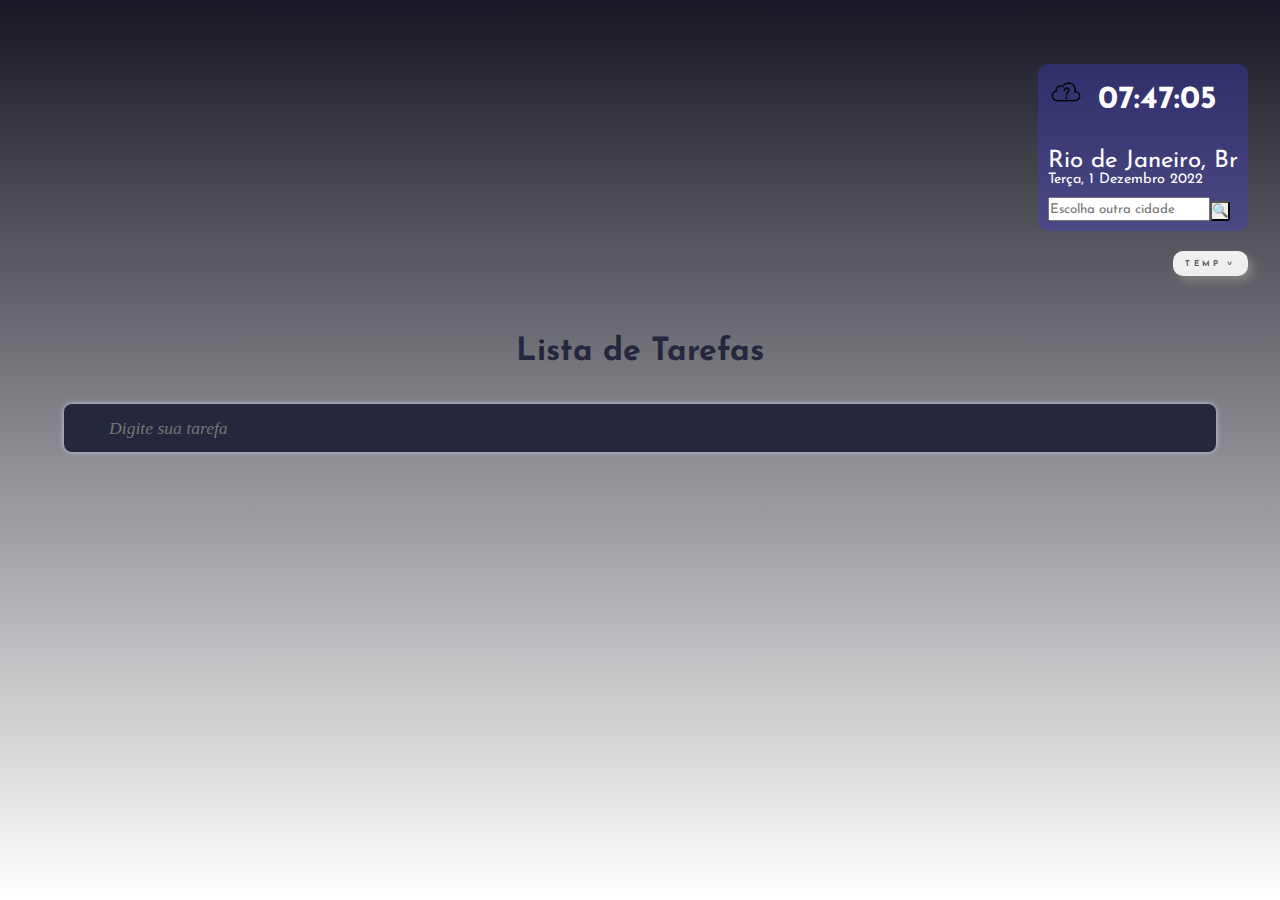
<file: index.html>
<!DOCTYPE html>
<html lang="pt-br">
<head>
    <meta charset="UTF-8">
    <meta http-equiv="X-UA-Compatible" content="IE=edge">
    <meta name="viewport" content="width=device-width, initial-scale=1.0">
    <link rel="stylesheet" href="style.css">
    <link rel="stylesheet" href="./CSS/reset.css">
    <link rel="stylesheet" href="./CSS/tarefas.css">
   
    <title>Lista de Tarefas</title>
</head>
<body onload="time()" >
    
        
    

    <section class="relogio">
        <div class="container1">
            <div class="blocoinf">
                <div class="container-img">
                    <img src="./imagens/icons/unknown.png">
                    
                </div>

                <div class="hora">07:00</div>
                
                <!-- <div class="saudacao">☼ Bom dia</div> -->
                          
                <div class="city">Rio de Janeiro, Br</div>
                <div class="date">Terça, 1 Dezembro 2022</div>
                
                <div class="card-footer bg-white">
                    <div class="input-group ">
                      <input type="text" class="form-control bg-light" placeholder="Escolha outra cidade" aria-label="Recipient's username" aria-describedby="button-addon2">
                      <div class="input-group-append">
                        <button class="btn btn-outline-warning text-dark" type="button" id="button-addon2">🔍
                            <i class="fa fa-search" aria-hidden="true"></i>
                        </button>
                      </div>
                    </div>
                  </div>
                  
                  <div class="data"></div>
                
            </div>
            <div class="botao"><button id="mais">Temp ˅</button></div>
        </div>

        <div class="container2">
            <div class="titulo" id="fuso">Tempo</div>
            <div class="input" id="weather">Sol</div> 
            <div class="titulo" id="temp" >Temperatura</div>
            <div class="container-temp mx-4 my-3">
                <div>22</div>
                <span>°c</span>
              </div>
      
            <!-- <div class="input" id="temperatura">22 <span>°C</span></div>  -->
            <div class="titulo" id="dia-semana">Min_Max</div>
            <div class="input" id="low-high">22°C / 23°C</div>   
            <!-- <div class="titulo" id="semanas">Número da semana</div>                    
            <div class="input">42</div> -->
        </div>
    </section>

    <section class="tarefas">
        <div class="listas">
            <div class="header">
                <p id="titulo">Lista de Tarefas</p>
                
            </div>
            <!-- <hr/> -->
            <br/>
                       
            <div class="nova-tarefa" id="novaTarefa">
                <!-- <button><i class='bx bx-check-circle'></i></button> -->
                <input id="texto" type="text" placeholder="Digite sua tarefa" maxlength="66" autofocus>
                <!-- <button class="botao"><i class='bx bxs-plus-circle'></i></button>  -->
                <!-- <box-icon type='solid' name='plus-circle'></box-icon> -->
                <h3 class="mostra_texto"></h3>
            </div>
    
            <div class="lista" id="lista">
    
            </div>
            
            <!-- <div class="info">
                <p>5 itens restantes</p>
                <div class="textInsert" > 
                    <p class="ativo" id="ativo">Tudo</p>
                    <p>Ativo</p>
                    <p>Concluido</p>
                </div>    

                <p id="apagar">Apagar Tudo</p>
                                     -->
            </div>
        </div>
    </section>

 
    <script src="./JS/main.js"></script>
    <script src="./JS/api.js"></script>
</body>
</html>
</file>
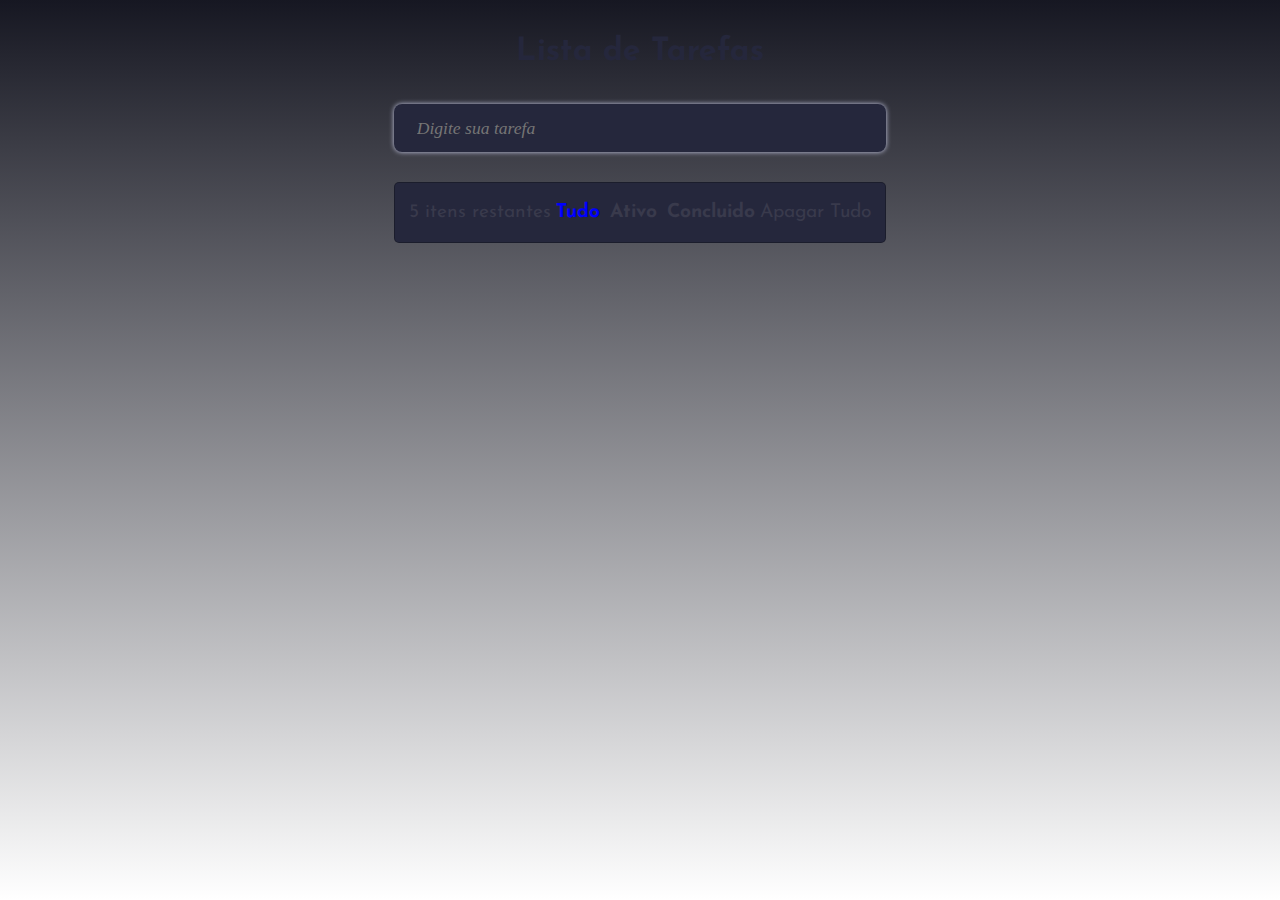
<file: tarefas.html>
<!DOCTYPE html>
<html lang="pt-br">
<head>
    <meta charset="UTF-8">
    <meta http-equiv="X-UA-Compatible" content="IE=edge">
    <meta name="viewport" content="width=device-width, initial-scale=1.0">
    <link rel="stylesheet" href="style.css">
    <link rel="stylesheet" href="./CSS/reset.css">
    <link rel="stylesheet" href="./CSS/tarefas.css">
    <link rel="preconnect" href="https://fonts.googleapis.com">
    <link rel="preconnect" href="https://fonts.gstatic.com" crossorigin>
    <link href="https: //fonts.googleapis.com/css2?family= Josefin +Sans:wght@400;700 & família= Josefin+Sans:wght@400;700 &= Permanent+Marker & display=swap" rel="stylesheet">
    <link href='https://unpkg.com/boxicons@2.1.4/css/boxicons.min.css' rel='stylesheet'>
    <title>Lista de Tarefas</title>
   
</head>
<body>

    <section class="tarefas">
        <div class="lista">
            <div class="header">
                <p id="titulo">Lista de Tarefas</p>
                
            </div>
            <!-- <hr/> -->
            <br/>
                       
            <div class="nova-tarefa" id="novaTarefa">
                <!-- <button><i class='bx bx-check-circle'></i></button> -->
                <input id="texto" type="text" placeholder="Digite sua tarefa" maxlength="66" autofocus>
                <!-- <button class="botao"><i class='bx bxs-plus-circle'></i></button>  -->
                <!-- <box-icon type='solid' name='plus-circle'></box-icon> -->
                <h3 class="mostra_texto"></h3>
            </div>
    
            <div class="lista" id="lista">
    
            </div>
            
            <div class="info">
                <p>5 itens restantes</p>
                <div class="textInsert" > 
                    <p class="ativo" id="ativo">Tudo</p>
                    <p>Ativo</p>
                    <p>Concluido</p>
                </div>    

                <p id="apagar">Apagar Tudo</p>
                    
                
            </div>
        </div>
    </section>


    <script src="./JS/main.js"></script>
</body>
</html>
</file>
<file: style.css>
@import url('https://fonts.googleapis.com/css2?family=Josefin+Sans:wght@300;500&display=swap');
*{
    margin: 0;
    padding: 0;
    box-sizing: border-box;
    /* font-family: 'Josefin Sans', sans-serif; */
    font-family: 'Josefin Sans', sans-serif;
}

body{
    display: flex;
    flex-direction: column;
    justify-content: center;
    /* font-family: 'Josefin Sans', sans-serif; */
    background-color: rgb(222, 221, 221);
    background-attachment: fixed;
    background-image: linear-gradient(180deg, hsl(235, 21%, 11%), white);
    height: auto;
      
}


section.relogio{
    display: flex;
    flex-direction: column;
}
.container1{
    
    /* background-image: url(./imagens/cidade-do-rio-de-janeiro.jpg); */
    background-image: url('https://source.unsplash.com/1920x1080/?riodejaneiro');
    background-repeat: no-repeat;
    background-size: cover;
    position: relative;
    width: 100%;
    height: 200px;
    color: white;
    
      
}

.container-img{
    display: flex;
    /* width: 50%; */
}
img{
    display: flex;
    color: white;
    width: 35px;
    height: 35px;
    
}

.hora{
    display: flex;
    position: absolute;
    font-size:2rem;
    font-weight: 700;
    text-align: end;
    align-items: flex-end;
    padding: 0;
    margin-left: 8rem;
    margin-right: auto;    
}

.blocoinf{
    display: flex;
    flex-direction: column;
   margin: 0 2rem;
   padding-top: 1.5rem;
   font-size: 1.5rem;
}

.saudacao{
    letter-spacing: 0.3rem;
    text-align: center;
    font-size: 18px;
    margin-left: auto;
    margin-right: auto;
    margin-bottom: 1rem;
}

.city{
    margin-top: 40px;
}

.date{
    font-size: 0.9rem;
    margin-bottom: 10px;    
}

.input-group{
    display: flex;    
}

.iform-control bg-light{
    border: none;
    border-radius: 8px;    
}

.localizacao{
    font-size: 18px;
    text-align: center;
    margin-top: 1rem;
}

.card-footer bg-white{
    display: flex;   
}

#button-addon2{
    width: 20px;
    height: 20px;
    border-radius: 3px;
    cursor: pointer;
}

.botao{
    text-align: end;
    margin-right: 2rem;
    margin-bottom: 10px; 
}

#mais{ 
    position: relative;
    font-size: 8px;   
    color:  rgb(95, 93, 93);
    font-weight: 700;
    letter-spacing: 0.2rem;
    text-transform: uppercase;
    padding: 0.5rem 0.8rem;
    border-radius: 20px;
    cursor: pointer;
    border-radius: 10px;
    border:none;
    box-shadow: 5px 5px 8px grey;
}

.container2{
    display: grid;
    grid-template-columns: 1fr 1fr;
    grid-template-rows: 1fr 1fr 1fr;
    width: 100%;
    height: 100px;
    color: white;
    margin-top: 2rem;
    display: none;
    cursor: pointer;
}

.container2.esconder{
    display: none;
}

.titulo{
    display: flex;
    align-items: flex-start;
    flex-direction: column;
    text-align: start;
    margin-left: 2rem;
    color: rgb(222, 221, 221);    
}

.input{
    display: flex;
    align-items: flex-end;
    flex-direction: column;
    text-align: end;
    margin-right: 4rem;    
}


.container-temp{
    display:inline-flex;
    align-items: flex-end;
    flex-direction: row;
    text-align: end;
    margin-right: 4rem; 
    padding-left: 5rem;
}

.container-temp div{
    display: flex;
    flex-direction: row;
    color: rgba(28, 28, 238, 0.818);
    font-size: 2rem;
   
}

.container-temp span{
    display: flex;
    flex-direction: row;
    color: rgba(28, 28, 238, 0.818);
    font-size: 2rem;
}

@media only screen and (min-width: 500px) {

    .container1{
        display: flex;
        justify-content: center;
        align-items: flex-end;
        flex-direction: column;
        gap: 20px;
        /* background-image: url(./imagens/cidade-do-rio-de-janeiro\ -2.jpg);  */
        /* background-repeat: no-repeat; */
        background-size:cover;
        width: 100%;
        height: 300px;
           
          
    }

    .blocoinf{
       display: flex;
       flex-direction: column;
       border-radius: 10px;
       margin-top: 50px;
       background-color: rgba(64, 59, 206, 0.367);
       padding: 10px;
          
    }

    #mais{
       margin-left: 35px;
       border-radius: 10px;
       border:none;
       box-shadow: 5px 5px 8px grey;
    }


    .container-img{
        display: flex;
        justify-items: flex-end;
    }

    .hora{        
        text-align: start;
        align-items: flex-start;
        padding: 0;
        margin-left: 50px;
        margin-right: auto;   
        margin-top: 10px; 
    }
}
</file>
<file: CSS/tarefas.css>
@import url('https://fonts.googleapis.com/css2?family=Josefin+Sans:wght@300;500&display=swap');

*{
    margin: 0;
    padding: 0;
    box-sizing: border-box;
}

section.tarefas{
    display: flex;
    width: 90vw;
    flex-direction: column;
    align-items: center;
    margin: 0 auto;
    margin-top: 2rem;
    gap: 15px;
    color: hsl(233, 11%, 84%);
    font-size: 2em;
}

.lista{ 
  text-align: center;
}

.header{
    display: flex;
    /* background-color: hsl(235, 24%, 19%); */
    width: 100%;
    height: 2.5rem;
    font-weight: bold;
    border-radius: 8px;
    justify-content: center;
    align-items: center;
    /* margin-top: 20px; */
    color: hsl(235, 24%, 19%);
    /* box-shadow: 0px 0px 5px hsl(234, 39%, 85%); */
}

.listas{
    display: flex;
    width: 100%;
    flex-direction: column;
    /* gap: 10px; */    
}

.listaItem{
    display: flex;
    width: 100%;
    height: 3rem;
    text-overflow: ellipsis;
    -webkit-line-clamp: 3;
    -webkit-box-orient: vertical;
    overflow: hidden;
    border-radius: 5px;
    justify-content: space-between;
    align-items: center;
    padding: 5px;
    border: 1px solid rgba(0, 0, 0, 0.254);
    background-color: hsl(235, 24%, 19%);
    /* box-shadow: 0px 0px 5px hsl(234, 39%, 85%); */    
}

.listaItem > div{
    width: 80%; 
    font-size: 1.2rem; 
    
}

.listaItem:hover{
    cursor: pointer;
    transition: all .5 ease;
    background-color: grey;
    color: white;
}

.listaItem > input[type='text']{
    border: none;
    width: 80%;
    font: inherit;
    font-size: 15px;   
}

.listaItem > input[type='checkbox']{
    all:unset;
    margin-left: 10px;
    margin-right: 10px;
    accent-color: green ;
    background-color: transparent;
    color: hsl(233, 11%, 84%);
    border-color: hsl(233, 11%, 84%);
    border:none;         
}

.listaItem > input:checked{
    background-color: hsl(233, 11%, 84%);    
    border: none;
    background-image: url(/imagens/bx-check-circle.svg);
    background-repeat: no-repeat;
    background-position: center;
    background-size: contain;     
}

.listaItem > input[type='button']{
    margin-right: 10px;
    background-color: transparent;
    color: hsl(233, 11%, 84%);
    border: none;    
}

.listaItem > input[type='checkbox'], .item > input[type='button'] {
    width: 20px;
    height: 20px;
    font: inherit;
    border: 1px solid black;
    border-radius: 8px;    
}

#botao{
    border-radius: 50px;
    /* background-color: red; */
    color: red;
    border-color: hsl(233, 11%, 84%);
}

.listaItem > input[type='checkbox']:checked + div{
    text-decoration: line-through;
    opacity: 0.5;
}

.nova-tarefa{
    display: flex;
    background-color: hsl(235, 24%, 19%);
    width: 100%;
    height: 3rem;
    border-radius: 8px;
    justify-content: space-evenly;
    padding: 10px 0;
    box-shadow: 0px 0px 5px hsl(234, 39%, 85%);
    margin: auto;
    font: inherit;
    color: hsl(233, 11%, 84%);
    margin-bottom: 30px;    
}

.nova-tarefa >input{
    background-color:  hsl(235, 24%, 19%);
    border: none;
    width: 90%;
    outline: none;
    font: initial;
    font-size: 1.1rem;
    margin-left: 10px;    
}

#texto{
    color:  hsl(234, 39%, 85%);
}

#texto:hover{
    color: hsl(236, 33%, 92%);
}

.nova-tarefa >button{
    background-color:  hsl(235, 24%, 19%);
    border: none;
    outline: none;
    font: initial;
    font-size: 1rem;
    color: hsl(237, 14%, 26%);
}

.nova-tarefa >input::placeholder{
    font-style: italic;
    font-weight: normal;
}


.info{
    width: 100%;
    display: flex;
    justify-content: space-between;
    padding: 0.6rem 0.9rem;
    font-size: 1.2rem;
    color: hsl(237, 14%, 26%);
    background-color: hsl(235, 24%, 19%);
    /* box-shadow: 0px 0px 5px hsl(234, 39%, 85%); */
    border-radius: 5px; 
    border: 1px solid rgba(0, 0, 0, 0.254);
    cursor: pointer;
    margin-bottom: 25px;   
}

.info p{
    display: flex;
    justify-content: center;
    align-items: center;
}

#apagar:hover{
    color:red;
}

.textInsert{
    display: flex;  
   
}

.textInsert:hover{
    color:blue;
}

.ativo{
    color:blue !important;
}

.textInsert p{
    display: flex;
    width: 100%;
    height: 2.5rem;
    font-weight: bold;
    justify-content: center;
    align-items: center;
    color:  hsl(237, 14%, 26%);
    padding: 0 5px;   
   
}

.textInsert p:hover{
    color:rgb(38, 38, 174);
}


.arraste{
    display: flex;
    /* background-color: ; */
    width: 100%;
    height: 2.5rem;
    font-weight: bold;
    border-radius: 8px;
    justify-content: center;
    align-items: center;
    margin-top: 20px;
    color: hsl(235, 24%, 19%);
    /* box-shadow: 0px 0px 5px hsl(234, 39%, 85%);  */
    font-size: 0.8rem;
    letter-spacing: 1px; 
}

@media only screen and (max-width: 700px) {
    .item{
        font-size: 1.5rem;
    }
    
}
</file>
